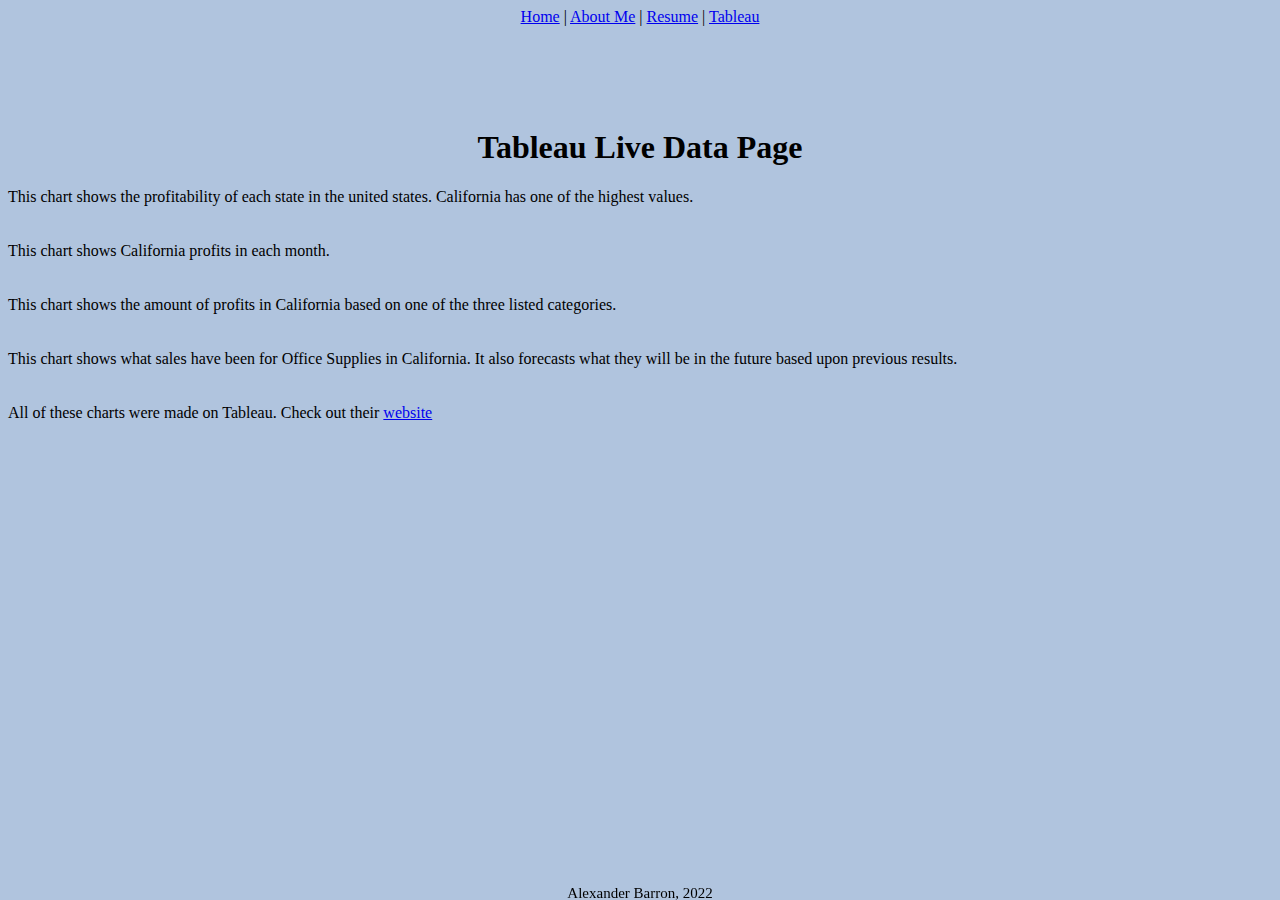
<file: html/tab.html>
<!--Alexander Barron April 6, 2022-->
<!DOCTYPE html>
<html>
    <head>

        <title>Alexander Barron - Tableau</title>
        <link rel="stylesheet" href="../styles/customstyles.css" type="text/css">
    </head>

    <body>
    <div class="common header">
        <a href="../index.html">Home</a> | 
        <a href="about.html">About Me</a> |
        <a href="resume.html">Resume</a> |
        <a href="tab.html">Tableau</a>
    </div>
    <h1 class="common title">Tableau Live Data Page</h1>
    <div class="common mainbody">
        <div class='tableauPlaceholder' id='viz1649355217971' style='position: relative'><noscript><a href='#'><img alt='Profits in States ' src='https:&#47;&#47;public.tableau.com&#47;static&#47;images&#47;DG&#47;DGTTDBZJN&#47;1_rss.png' style='border: none' /></a></noscript><object class='tableauViz'  style='display:none;'><param name='host_url' value='https%3A%2F%2Fpublic.tableau.com%2F' /> <param name='embed_code_version' value='3' /> <param name='path' value='shared&#47;DGTTDBZJN' /> <param name='toolbar' value='yes' /><param name='static_image' value='https:&#47;&#47;public.tableau.com&#47;static&#47;images&#47;DG&#47;DGTTDBZJN&#47;1.png' /> <param name='animate_transition' value='yes' /><param name='display_static_image' value='yes' /><param name='display_spinner' value='yes' /><param name='display_overlay' value='yes' /><param name='display_count' value='yes' /><param name='language' value='en-US' /></object></div>                <script type='text/javascript'>                    var divElement = document.getElementById('viz1649355217971');                    var vizElement = divElement.getElementsByTagName('object')[0];                    vizElement.style.width='100%';vizElement.style.height=(divElement.offsetWidth*0.75)+'px';                    var scriptElement = document.createElement('script');                    scriptElement.src = 'https://public.tableau.com/javascripts/api/viz_v1.js';                    vizElement.parentNode.insertBefore(scriptElement, vizElement);                </script>
        This chart shows the profitability of each state in the united states. California has one of the highest values.
        <br><br><br>
        <div class='tableauPlaceholder' id='viz1649355332116' style='position: relative'><noscript><a href='#'><img alt='California Profits by Month ' src='https:&#47;&#47;public.tableau.com&#47;static&#47;images&#47;Ca&#47;CaliforniaProfitsbyMonth_16493550883610&#47;CaliforniaProfitsbyMonth&#47;1_rss.png' style='border: none' /></a></noscript><object class='tableauViz'  style='display:none;'><param name='host_url' value='https%3A%2F%2Fpublic.tableau.com%2F' /> <param name='embed_code_version' value='3' /> <param name='site_root' value='' /><param name='name' value='CaliforniaProfitsbyMonth_16493550883610&#47;CaliforniaProfitsbyMonth' /><param name='tabs' value='no' /><param name='toolbar' value='yes' /><param name='static_image' value='https:&#47;&#47;public.tableau.com&#47;static&#47;images&#47;Ca&#47;CaliforniaProfitsbyMonth_16493550883610&#47;CaliforniaProfitsbyMonth&#47;1.png' /> <param name='animate_transition' value='yes' /><param name='display_static_image' value='yes' /><param name='display_spinner' value='yes' /><param name='display_overlay' value='yes' /><param name='display_count' value='yes' /><param name='language' value='en-US' /></object></div>                <script type='text/javascript'>                    var divElement = document.getElementById('viz1649355332116');                    var vizElement = divElement.getElementsByTagName('object')[0];                    vizElement.style.width='100%';vizElement.style.height=(divElement.offsetWidth*0.75)+'px';                    var scriptElement = document.createElement('script');                    scriptElement.src = 'https://public.tableau.com/javascripts/api/viz_v1.js';                    vizElement.parentNode.insertBefore(scriptElement, vizElement);                </script>
        This chart shows California profits in each month. 
        <br><br><br>
        <div class='tableauPlaceholder' id='viz1649355363674' style='position: relative'><noscript><a href='#'><img alt='California Profits by Category ' src='https:&#47;&#47;public.tableau.com&#47;static&#47;images&#47;Ca&#47;CaliforniaProfitsbyCategory_16493551185430&#47;CaliforniaProfitsbyCategory&#47;1_rss.png' style='border: none' /></a></noscript><object class='tableauViz'  style='display:none;'><param name='host_url' value='https%3A%2F%2Fpublic.tableau.com%2F' /> <param name='embed_code_version' value='3' /> <param name='site_root' value='' /><param name='name' value='CaliforniaProfitsbyCategory_16493551185430&#47;CaliforniaProfitsbyCategory' /><param name='tabs' value='no' /><param name='toolbar' value='yes' /><param name='static_image' value='https:&#47;&#47;public.tableau.com&#47;static&#47;images&#47;Ca&#47;CaliforniaProfitsbyCategory_16493551185430&#47;CaliforniaProfitsbyCategory&#47;1.png' /> <param name='animate_transition' value='yes' /><param name='display_static_image' value='yes' /><param name='display_spinner' value='yes' /><param name='display_overlay' value='yes' /><param name='display_count' value='yes' /><param name='language' value='en-US' /></object></div>                <script type='text/javascript'>                    var divElement = document.getElementById('viz1649355363674');                    var vizElement = divElement.getElementsByTagName('object')[0];                    vizElement.style.width='100%';vizElement.style.height=(divElement.offsetWidth*0.75)+'px';                    var scriptElement = document.createElement('script');                    scriptElement.src = 'https://public.tableau.com/javascripts/api/viz_v1.js';                    vizElement.parentNode.insertBefore(scriptElement, vizElement);                </script>
        This chart shows the amount of profits in California based on one of the three listed categories.
        <br><br><br>
        <div class='tableauPlaceholder' id='viz1649355390233' style='position: relative'><noscript><a href='#'><img alt='Forecasting Sales in Office Supplies for California ' src='https:&#47;&#47;public.tableau.com&#47;static&#47;images&#47;Fo&#47;ForecastingSalesinOfficeSuppliesforCalifornia&#47;ForecastingSalesinOfficeSuppliesforCalifornia&#47;1_rss.png' style='border: none' /></a></noscript><object class='tableauViz'  style='display:none;'><param name='host_url' value='https%3A%2F%2Fpublic.tableau.com%2F' /> <param name='embed_code_version' value='3' /> <param name='site_root' value='' /><param name='name' value='ForecastingSalesinOfficeSuppliesforCalifornia&#47;ForecastingSalesinOfficeSuppliesforCalifornia' /><param name='tabs' value='no' /><param name='toolbar' value='yes' /><param name='static_image' value='https:&#47;&#47;public.tableau.com&#47;static&#47;images&#47;Fo&#47;ForecastingSalesinOfficeSuppliesforCalifornia&#47;ForecastingSalesinOfficeSuppliesforCalifornia&#47;1.png' /> <param name='animate_transition' value='yes' /><param name='display_static_image' value='yes' /><param name='display_spinner' value='yes' /><param name='display_overlay' value='yes' /><param name='display_count' value='yes' /><param name='language' value='en-US' /></object></div>                <script type='text/javascript'>                    var divElement = document.getElementById('viz1649355390233');                    var vizElement = divElement.getElementsByTagName('object')[0];                    vizElement.style.width='100%';vizElement.style.height=(divElement.offsetWidth*0.75)+'px';                    var scriptElement = document.createElement('script');                    scriptElement.src = 'https://public.tableau.com/javascripts/api/viz_v1.js';                    vizElement.parentNode.insertBefore(scriptElement, vizElement);                </script>
        This chart shows what sales have been for Office Supplies in California. It also forecasts what they will be in the future based upon previous results.
        <br><br><br>

        All of these charts were made on Tableau. Check out their <a href="https://www.tableau.com/" target="_blank" title="Tableau website">website</a>
    </div>

    <div class="common footer">
        Alexander Barron, 2022

    </div>

</body>
</html>
</file>
<file: styles/customstyles.css>
.header{
    left: 5px;
    right: 5px;
    height: 100px;
    z-index: 2;
    text-align: center;
}

.title{
    text-align: center;
    
}

.mainbody{
    top: 114px;
    left: 5px;
    right: 5px;
    bottom: 20px;
}

.footer{
    bottom: 5px;
    height: 10px;
    left: 5px;
    right: 5px;
    font-size: 15px;
    color: black;
    text-align: center;
    position: fixed;
}
body{
    background-color: lightsteelblue;

}
</file>
